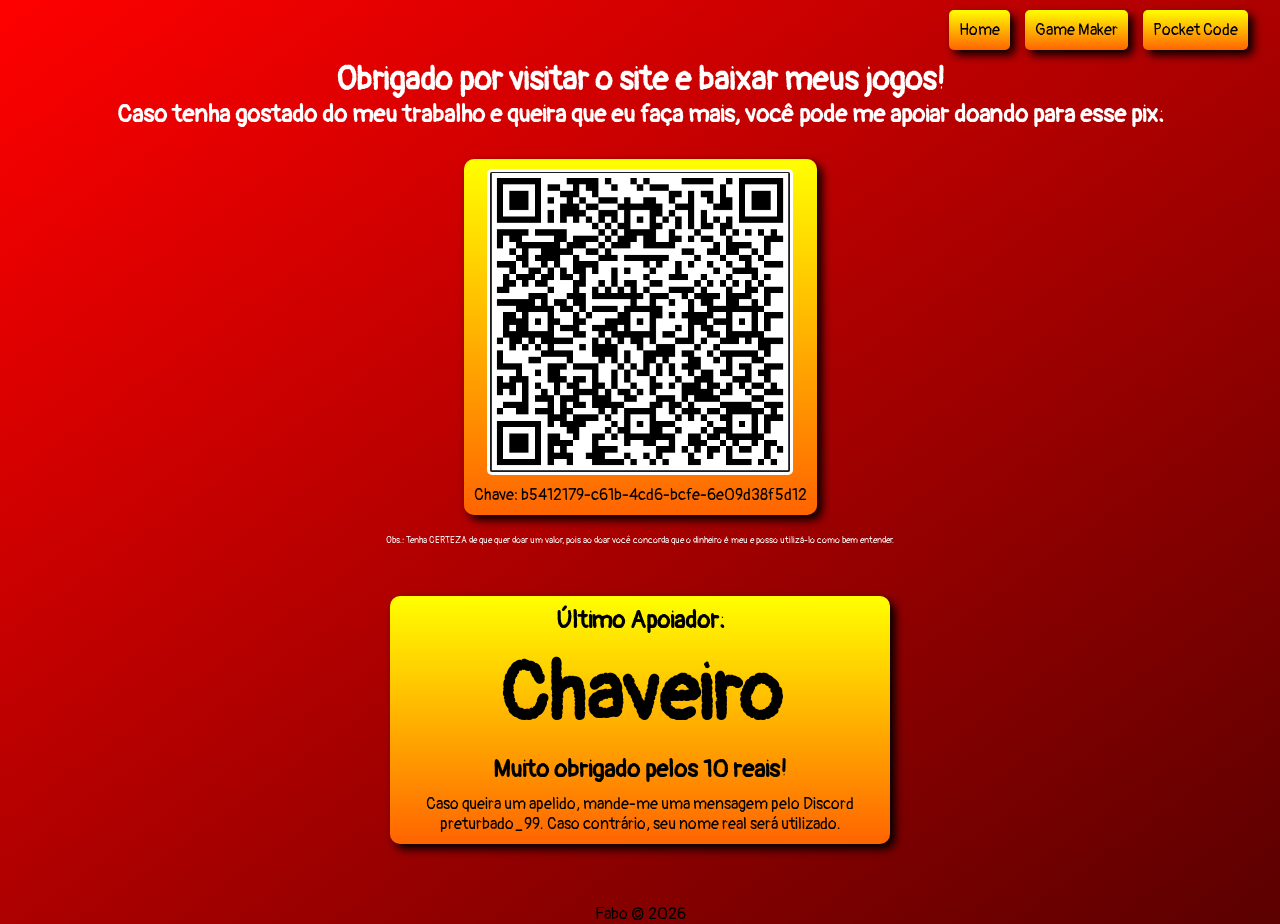
<file: apoia.html>
<!DOCTYPE html>

<html>
    <head>
        <title>Apoie-me</title>
        <link rel="stylesheet" href="style.css">
        <link rel="icon" href="img/icone.png">
        <meta charset="utf-8">
        <meta name="keywords" content="jogos, games, download, indie">
        <meta name="viewport" content="width=device-width, initial-scale=1.0">
        <link rel="preconnect" href="https://fonts.googleapis.com">
        <link rel="preconnect" href="https://fonts.gstatic.com" crossorigin>
        <link href="https://fonts.googleapis.com/css2?family=Pangolin&display=swap" rel="stylesheet">
    </head>
    <body>
        <div class="bg">
            <div class="nav">
                <a href="index.html" class="btn">Home</a>
                <a href="gm.html" class="btn">Game Maker</a>
                <a href="pc.html" class="btn">Pocket Code</a>
            </div>
        <div class="title">
            <h1 style="color: white;">Obrigado por visitar o site e baixar meus jogos!</h1>
            <h2 style="color: white;">Caso tenha gostado do meu trabalho e queira que eu faça mais, você pode me apoiar doando para esse pix:</h2>
        </div>

        <div class="sec" id="pix">
            <img src="img/emcop.jpg">
            <p>Chave: b5412179-c61b-4cd6-bcfe-6e09d38f5d12</p>
        </div>
        <p style="font-size: xx-small; color: white; margin-top: 10px;">Obs.: Tenha CERTEZA de que quer doar um valor, pois ao doar você concorda que o dinheiro é meu e posso utilizá-lo como bem entender.</p>
        
        <div class="sec" style="margin-top: 50px; max-width: 30rem;" id="pix">
            <h2>Último Apoiador:</h2>
            <h1 style="font-size: 5rem;">Chaveiro</h1>
            <h2>Muito obrigado pelos 10 reais!</h2>
            <p style="text-align:center;">Caso queira um apelido, mande-me uma mensagem pelo Discord preturbado_99. Caso contrário, seu nome real será utilizado.</p>
        </div>

        <div class="foot">
            <p>Fabo &copy; 2026</p>
        </div>
        </div>
    </body>
</html>
</file>
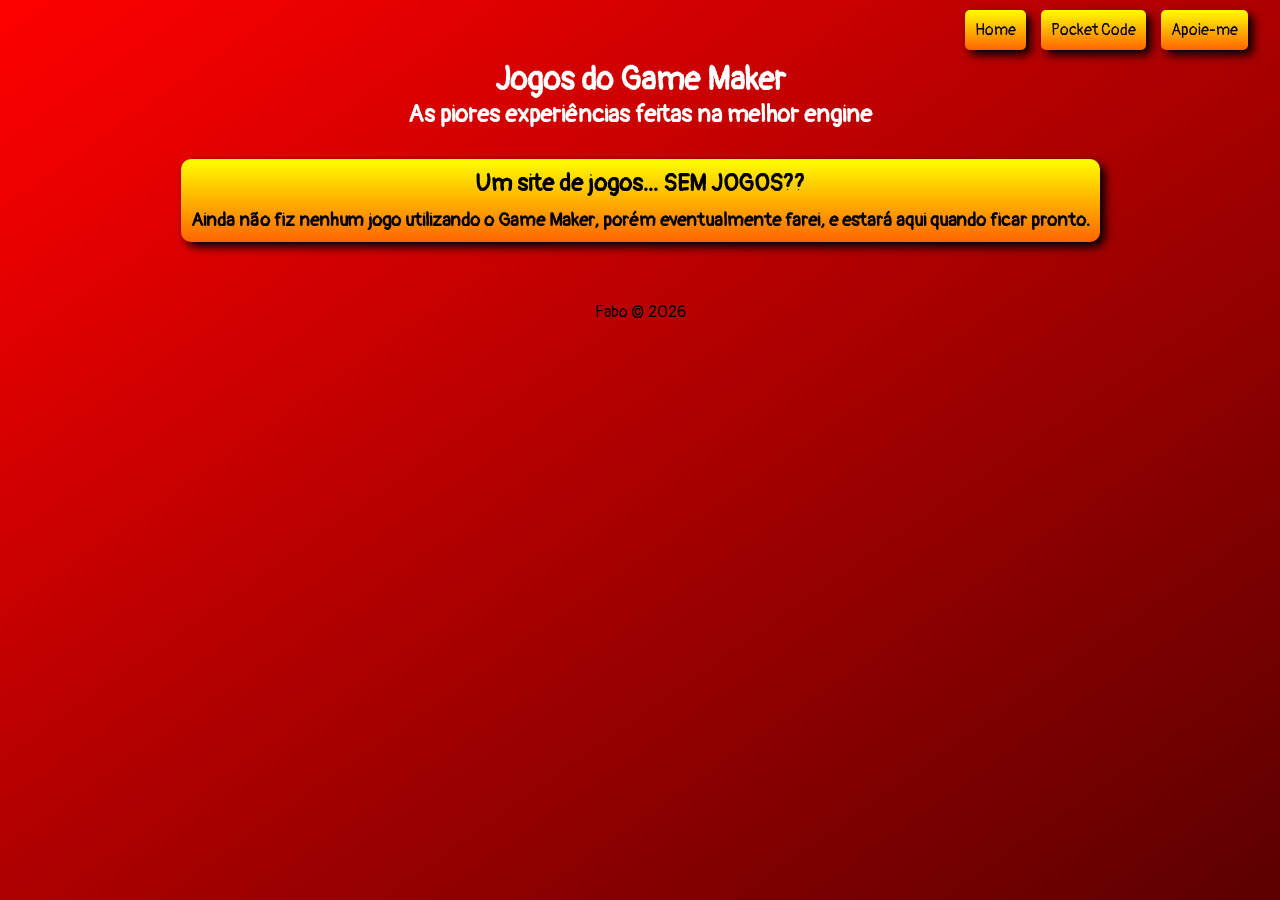
<file: gm.html>
<!DOCTYPE html>

<html>
    <head>
        <title>Jogos do Pocket Code</title>
        <link rel="stylesheet" href="style.css">
        <link rel="icon" href="img/icone.png">
        <meta charset="utf-8">
        <meta name="keywords" content="jogos, games, download, indie">
        <meta name="viewport" content="width=device-width, initial-scale=1.0">
        <link rel="preconnect" href="https://fonts.googleapis.com">
        <link rel="preconnect" href="https://fonts.gstatic.com" crossorigin>
        <link href="https://fonts.googleapis.com/css2?family=Pangolin&display=swap" rel="stylesheet">
    </head>
    <body>
        <div class="bg">
            <div class="nav">
            <a href="index.html" class="btn">Home</a>
            <a href="pc.html" class="btn">Pocket Code</a>
            <a href="apoia.html" class="btn">Apoie-me</a>
        </div>
        <div class="title">
            <h1 style="color: white;">Jogos do Game Maker</h1>
            <h2 style="color: white;">As piores experiências feitas na melhor engine</h2>
        </div>
        <div class="sec" id="pix">
           <h2>Um site de jogos... SEM JOGOS??</h2>
           <h3>Ainda não fiz nenhum jogo utilizando o Game Maker, porém eventualmente farei, e estará aqui quando ficar pronto.</h3>
        </div>
        <div class="foot">
            <p>Fabo &copy; 2026</p>
        </div>
        </div>
    </body>
</html>
</file>
<file: style.css>
*{
    margin: 0px;
    padding: 0px;
    font-family: "Pangolin", cursive;
}

body{
    background-color: rgb(91, 0, 0);
}

.bg{
    display: flex;
    flex-direction: column;
    height: fit-content;
    min-height: 100vh;
    width: 100vw;
    background-image: linear-gradient(to bottom right,red,rgb(91, 0, 0));
    align-items: center;
}

.title{
    display: flex;
    flex-direction: column;
    align-items: center;
    
    width: 100vw;
    margin-bottom: 30px;
}

.tit{
    width: 25%;
    height: 25%;
    border-style: none;
}

.nav{
    margin: 10px;
    display: flex;
    justify-content: right;
    gap: 15px;
    width: 95vw;
}

.btn{
    color: black;
    text-decoration: none;
    padding: 10px;
    width: fit-content;
    background-image: linear-gradient(yellow,rgb(255, 100, 0));
    border-radius: 5px;
    box-shadow: 5px 5px 10px black;
}

.btn:hover{
    transform: scale(1.1);
}

.foot{
    display: flex;
    flex-direction:column;
    width: 100vw;
    bottom: 0;
    margin-top: 50px;
    align-items: center;
}

.sec{
    display: flex;
    flex-direction: column;
    background-image: linear-gradient(yellow,rgb(255, 100, 0));
    border-radius: 10px;
    margin: 10px;
    padding: 10px;
    box-shadow: 5px 5px 10px;
    gap: 10px;
    width: fit-content;
    cursor: pointer;
    align-items: center;
}

#ul{
    max-width: 50rem;
}

.sec:hover{
    transform: scale(1.01);
}

img{
    width: 300px;
    height: 300px;
    border-style: solid;
    border-color: white;
    border-radius: 5px;
}

.sec h1{
    width: fit-content;
}

.sec h2{
    width: fit-content;
}

.jog{
    background-color: rgb(255, 0, 0);
    border-radius: 10px;
    padding: 10px;
    display: flex;
    cursor: pointer;
    align-items: center;
    flex-direction: column;
    box-shadow: 0 5px 10px;
}

.jog:hover{
    transform: scale(1.05);
}

.grid{
    display:flex;
    gap: 71px;
    flex-wrap: wrap;
    width: 70rem;
    height: fit-content;
    align-items:center;
}

#pix{
    margin-top: 0px;
    cursor: default;
}

#pix:hover{
    transform: scale(1);
}
</file>
